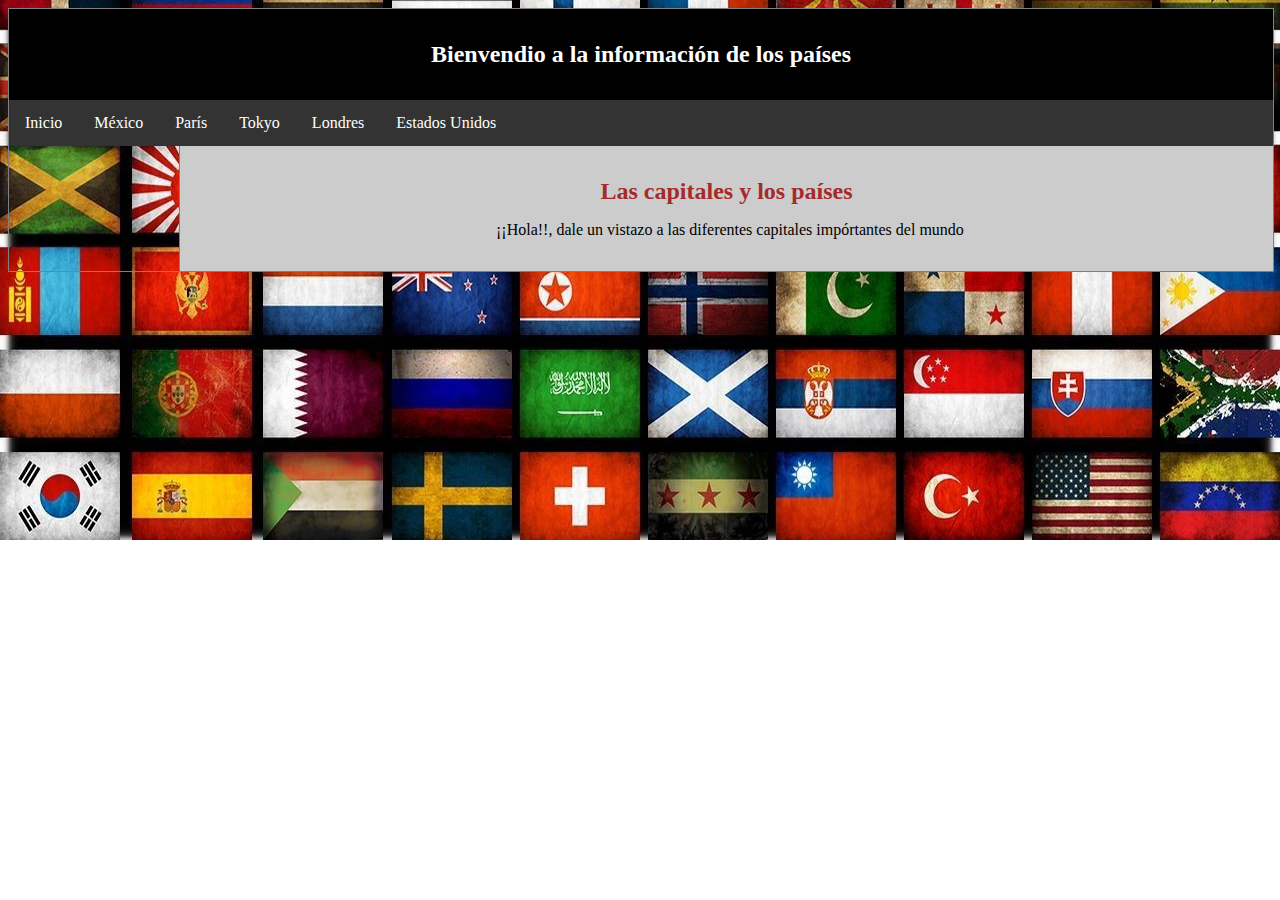
<file: index.html>
<!DOCTYPE html>
<html>
<head>
  <meta charset="utf-8">
  <meta name="description" content="Inicio">
  <meta name="keywords" content="México,Tokyo,Londres,Paris, EU">
    <!-- Cuidado con el tiempo de recarga
    <meta http‐equiv="refresh" content="20;URL=./1DivSemanticaEstilos.htm" >
    -->
  <meta name="viewport" content="width=device-width, initial-scale=1.0">
  <link rel="stylesheet"  type="text/css" href="css/estiloPais.css">
  <title>Los pa&iacute;ses</title>
</head>


<body>

<div class="contenedor">

  <header>
    <h1>Bienvendio a la información de los países</h1>
 </header>
 
<nav>
  <ul>
    <li><a href="index.html">Inicio</a></li>
    <li><a href="Mexico.html">M&eacute;xico</a></li>
    <li><a href="Paris.html">Par&iacute;s</a></li>
    <li><a href="Tokyo.html">Tokyo</a></li>
    <li><a href="Londres.html">Londres</a></li>
    <li><a href="EU.html">Estados Unidos</a></li>
   </ul>
  </nav>

  <section id="inicio">
  	<article >
      <h1 > <span id="EU">Las capitales y los países</span></h1>
  	   <p> ¡¡Hola!!, dale un vistazo a las diferentes capitales impórtantes del mundo </p>
      </article>
  	</article>
  </section>

</div>

</body>
</html>
</file>
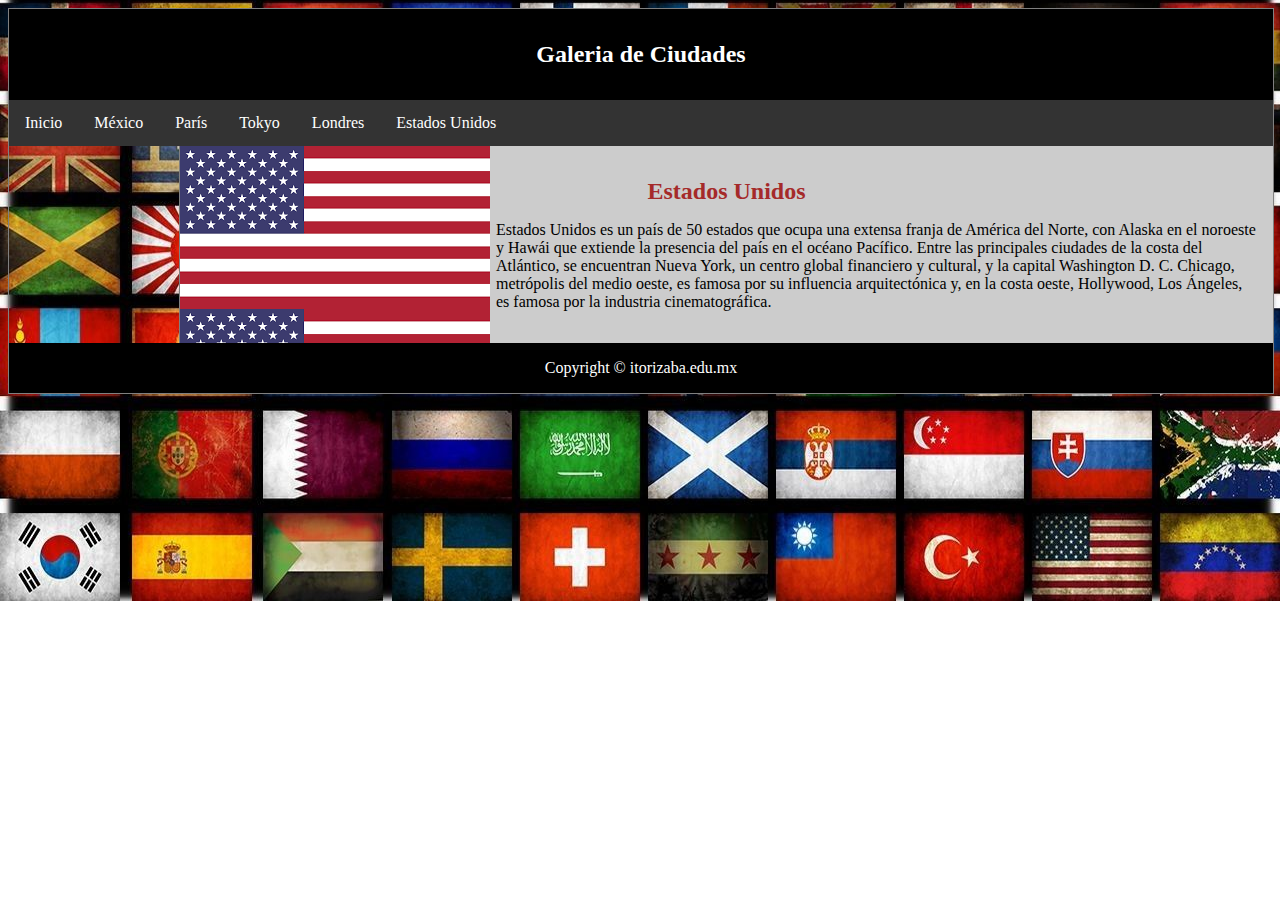
<file: EU.html>
﻿<!DOCTYPE html>
<html>
<head>
  <meta charset="utf-8">
  <meta name="description" content="Blog PQG">
  <meta name="keywords" content="México,Tokyo,Londres,Paris">
    <!-- Cuidado con el tiempo de recarga
    <meta http‐equiv="refresh" content="20;URL=./1DivSemanticaEstilos.htm" >
    -->
  <meta name="viewport" content="width=device-width, initial-scale=1.0">
  <link rel="stylesheet"  type="text/css" href="css/estiloPais.css">
  <title>Los pa&iacute;ses</title>
  </head>


<body>

<div class="contenedor">

  <header>
    <h1>Galeria de Ciudades</h1>
  </header>

  <nav>
  <ul>
    <li><a href="index.html">Inicio</a></li>
    <li><a href="Mexico.html">M&eacute;xico</a></li>
    <li><a href="Paris.html">Par&iacute;s</a></li>
    <li><a href="Tokyo.html">Tokyo</a></li>
    <li><a href="Londres.html">Londres</a></li>
    <li><a href="EU.html">Estados Unidos</a></li>
   </ul>
  </nav>

  <section>
  	<article class="banderaEU">
  	   <h1 > <span id="EU">Estados Unidos</span></h1>
  	   <p>Estados Unidos es un país de 50 estados que ocupa una extensa franja de América del Norte, 
         con Alaska en el noroeste y Hawái que extiende la presencia del país en el océano Pacífico. 
         Entre las principales ciudades de la costa del Atlántico, se encuentran Nueva York, 
         un centro global financiero y cultural, y la capital Washington D. C. Chicago, metrópolis del medio oeste, 
         es famosa por su influencia arquitectónica y, en la costa oeste, Hollywood, Los Ángeles, es famosa por la industria cinematográfica.</p>
      </article>
  </section>
  <footer>Copyright &copy; itorizaba.edu.mx</footer>

</div>

</body>
</html>
</file>
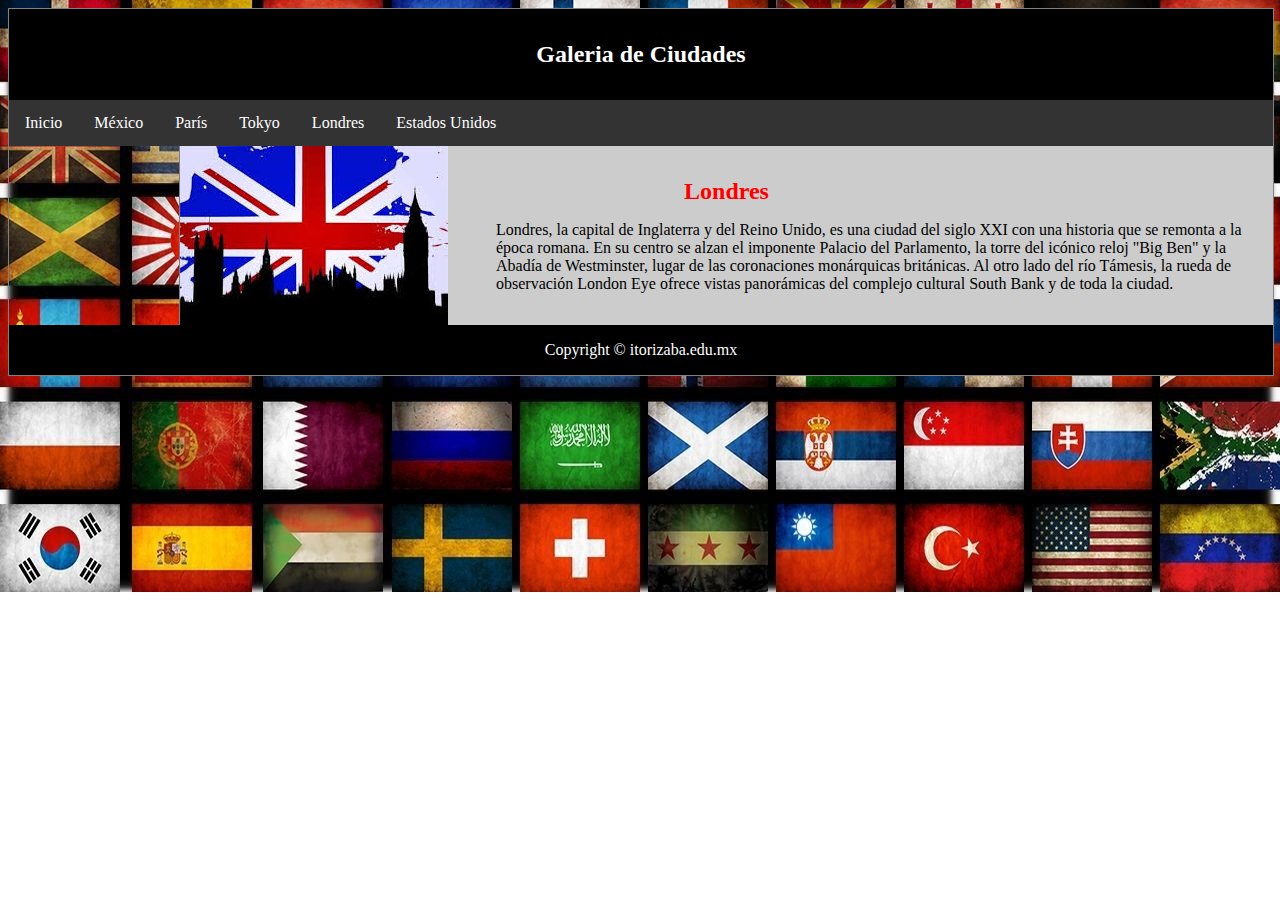
<file: Londres.html>
﻿<!DOCTYPE html>
<html>
<head>
  <meta charset="utf-8">
  <meta name="description" content="Blog PQG">
  <meta name="keywords" content="México,Tokyo,Londres,Paris">
    <!-- Cuidado con el tiempo de recarga
    <meta http‐equiv="refresh" content="20;URL=./1DivSemanticaEstilos.htm" >
    -->
  <meta name="viewport" content="width=device-width, initial-scale=1.0">
  <link rel="stylesheet"  type="text/css" href="css/estiloPais.css">
  <title>Los pa&iacute;ses</title>
</head>


<body>

<div class="contenedor">

<header>
   <h1>Galeria de Ciudades</h1>
</header>

<nav>
  <ul>
    <li><a href="index.html">Inicio</a></li>
    <li><a href="Mexico.html">M&eacute;xico</a></li>
    <li><a href="Paris.html">Par&iacute;s</a></li>
    <li><a href="Tokyo.html">Tokyo</a></li>
    <li><a href="Londres.html">Londres</a></li>
    <li><a href="EU.html">Estados Unidos</a></li>
   </ul>
  </nav>
  <section>
  	   <article class="banderaLon">
  	   <h1> <span id="londres">Londres</span></h1>
  	   <p>Londres, la capital de Inglaterra y del Reino Unido, es una ciudad del siglo XXI con una historia que se remonta a la época romana. 
        En su centro se alzan el imponente Palacio del Parlamento, la torre del icónico reloj "Big Ben" y la Abadía de Westminster, lugar de las coronaciones monárquicas británicas. 
        Al otro lado del río Támesis, la rueda de observación London Eye ofrece vistas panorámicas del complejo cultural South Bank y de toda la ciudad.</p>
        </article>
  </section>
  <footer>Copyright &copy; itorizaba.edu.mx</footer>

</div>

</body>
</html>
</file>
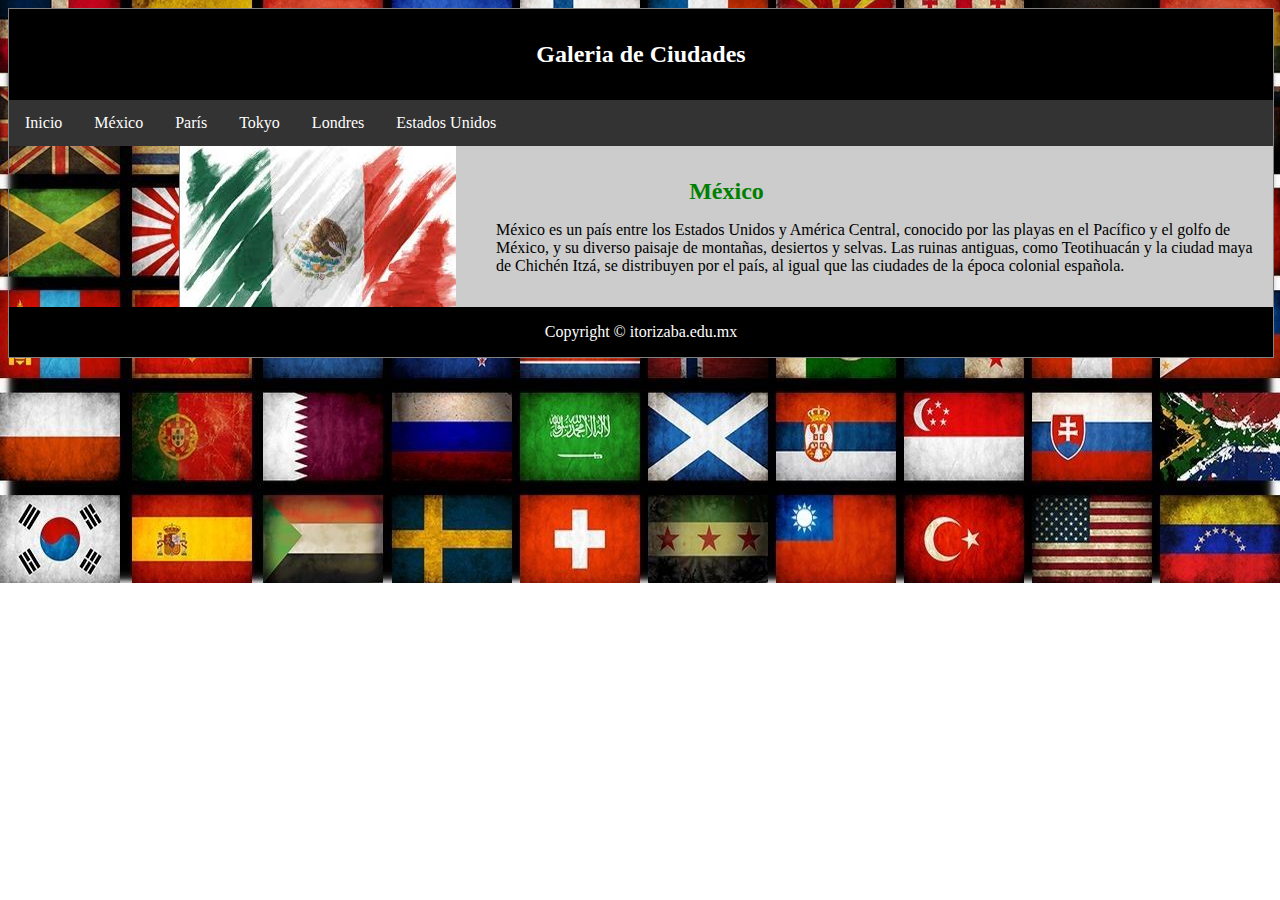
<file: Mexico.html>
﻿<!DOCTYPE html>
<html>
<head>
  <meta charset="utf-8">
  <meta name="description" content="Blog PQG">
  <meta name="keywords" content="México,Tokyo,Londres,Paris">
    <!-- Cuidado con el tiempo de recarga
    <meta http‐equiv="refresh" content="20;URL=./1DivSemanticaEstilos.htm" >
    -->
  <meta name="viewport" content="width=device-width, initial-scale=1.0">
  <link rel="stylesheet"  type="text/css" href="css/estiloPais.css">
  <title>Los pa&iacute;ses</title>
  </head>

<body>
<div class="contenedor">
<header>
   <h1>Galeria de Ciudades</h1>
</header>

<nav>
  <ul>
    <li><a href="index.html">Inicio</a></li>
    <li><a href="Mexico.html">M&eacute;xico</a></li>
    <li><a href="Paris.html">Par&iacute;s</a></li>
    <li><a href="Tokyo.html">Tokyo</a></li>
    <li><a href="Londres.html">Londres</a></li>
    <li><a href="EU.html">Estados Unidos</a></li>
   </ul>

  </nav>
  <section>

  	<article class="banderaMex">
  	   <h1> <span id="mexico">M&eacute;xico</span></h1>

         <p>México es un país entre los Estados Unidos y América Central, conocido por las playas en el Pacífico y el golfo de México, y su diverso paisaje de montañas, desiertos y selvas. 
           Las ruinas antiguas, como Teotihuacán y la ciudad maya de Chichén Itzá, se distribuyen por el país, al igual que las ciudades de la época colonial española. </p>

      </article>

    </section>
  <footer>Copyright &copy; itorizaba.edu.mx</footer>

</div>

</body>
</html>
</file>
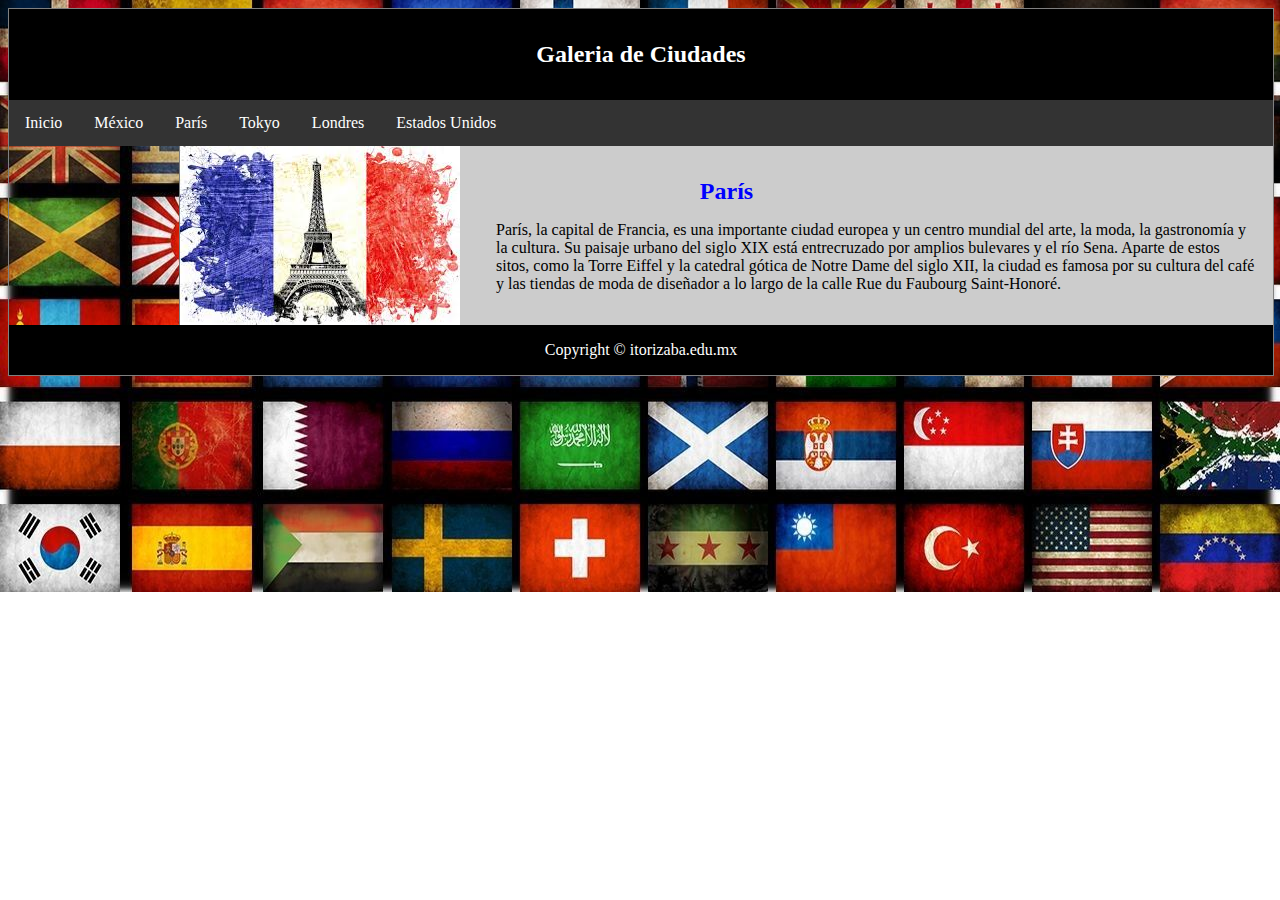
<file: Paris.html>
﻿<!DOCTYPE html>
<html>
<head>
  <meta charset="utf-8">
  <meta name="description" content="Blog PQG">
  <meta name="keywords" content="México,Tokyo,Londres,Paris">
    <!-- Cuidado con el tiempo de recarga
    <meta http‐equiv="refresh" content="20;URL=./1DivSemanticaEstilos.htm" >
    -->
  <meta name="viewport" content="width=device-width, initial-scale=1.0">
  <link rel="stylesheet"  type="text/css" href="css/estiloPais.css">
  <title>Los pa&iacute;ses</title>
</head>


<body>

<div class="contenedor">

<header>
   <h1>Galeria de Ciudades</h1>
</header>

<nav>
  <ul>
    <li><a href="index.html">Inicio</a></li>
    <li><a href="Mexico.html">M&eacute;xico</a></li>
    <li><a href="Paris.html">Par&iacute;s</a></li>
    <li><a href="Tokyo.html">Tokyo</a></li>
    <li><a href="Londres.html">Londres</a></li>
    <li><a href="EU.html">Estados Unidos</a></li>
   </ul>
  </nav>
  <section>
  	<article class="banderaPar">
  	   <h1> <span id="paris">Par&iacute;s</span></h1>
  	   <p>París, la capital de Francia, es una importante ciudad europea y un centro mundial del arte, la moda, la gastronomía y la cultura. 
         Su paisaje urbano del siglo XIX está entrecruzado por amplios bulevares y el río Sena. 
         Aparte de estos sitos, como la Torre Eiffel y la catedral gótica de Notre Dame del siglo XII, la ciudad es famosa por su cultura del café 
         y las tiendas de moda de diseñador a lo largo de la calle Rue du Faubourg Saint-Honoré.</p>
        </article>
  </section>
  <footer>Copyright &copy; itorizaba.edu.mx</footer>

</div>

</body>
</html>
</file>
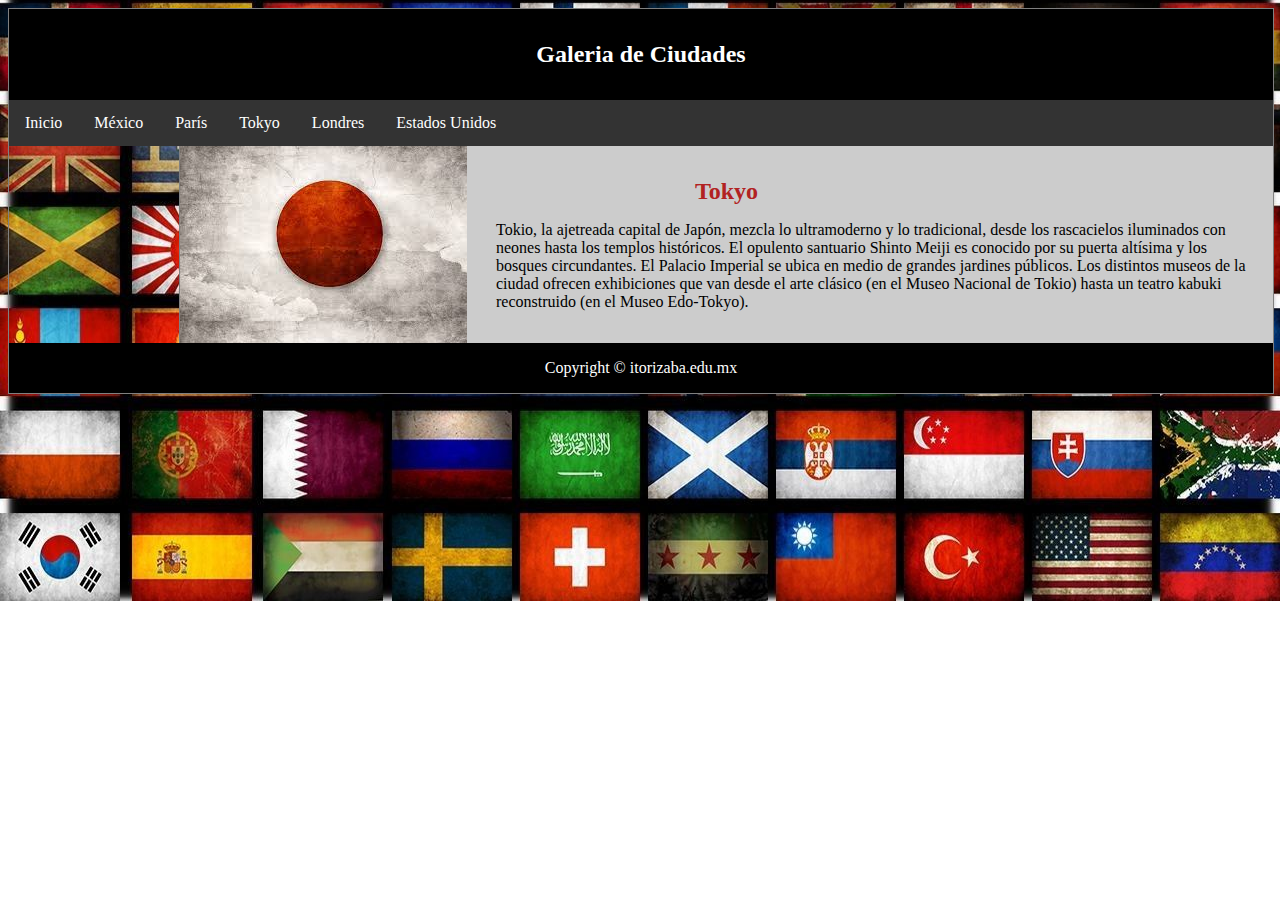
<file: Tokyo.html>
﻿<!DOCTYPE html>
<html>
<head>
  <meta charset="utf-8">
  <meta name="description" content="Blog PQG">
  <meta name="keywords" content="México,Tokyo,Londres,Paris">
    <!-- Cuidado con el tiempo de recarga
    <meta http‐equiv="refresh" content="20;URL=./1DivSemanticaEstilos.htm" >
    -->
  <meta name="viewport" content="width=device-width, initial-scale=1.0">
  <link rel="stylesheet"  type="text/css" href="css/estiloPais.css">
  <title>Los pa&iacute;ses</title>
  </head>


<body>

<div class="contenedor">

<header>
   <h1>Galeria de Ciudades</h1>
</header>

<nav>
  <ul>
    <li><a href="index.html">Inicio</a></li>
    <li><a href="Mexico.html">M&eacute;xico</a></li>
    <li><a href="Paris.html">Par&iacute;s</a></li>
    <li><a href="Tokyo.html">Tokyo</a></li>
    <li><a href="Londres.html">Londres</a></li>
    <li><a href="EU.html">Estados Unidos</a></li>
   </ul>
  </nav>
  <section>
  	<article class="banderaTok">
  	   <h1 > <span id="tokyo">Tokyo</span></h1>
  	   <p>Tokio, la ajetreada capital de Japón, mezcla lo ultramoderno y lo tradicional, desde los rascacielos iluminados con neones hasta los templos históricos. 
         El opulento santuario Shinto Meiji es conocido por su puerta altísima y los bosques circundantes. El Palacio Imperial se ubica en medio de grandes jardines públicos. 
         Los distintos museos de la ciudad ofrecen exhibiciones que van desde el arte clásico (en el Museo Nacional de Tokio) hasta un teatro kabuki reconstruido (en el Museo Edo-Tokyo). </p>
      </article>
  </section>
  <footer>Copyright &copy; itorizaba.edu.mx</footer>

</div>

</body>
</html>
</file>
<file: css/estiloPais.css>
div.contenedor{
    width: 100%;
    border: 1px solid gray;
}

header, footer {
    padding: 1em;
    color: white;
    background-color: black;
    clear: left;
    text-align: center;
}

article {
    margin-left: 170px;
    border-left: 1px solid gray;
    padding: 1em;
    overflow: hidden;
    background-color: #cccccc;
    background-repeat:repeat-y; /*no-repeat;*/
    /*background-size:300px 180px;*/
}

p{
  margin-left: 300px;
}

h1{
  text-align:center;
  font-size: 150%;
}



#mexico{
  color:green;
}

#londres{
  color:red;
}

#paris{
  color:blue;
}

#tokyo{
  color:FireBrick;
}
#EU{
  color:brown;
}

.banderaMex{
  background-image: url("../img/mexico.jpg");
  }
.banderaLon{
  background-image: url("../img/londres.jpg");
}
.banderaPar{
  background-image: url("../img/paris.jpg");
}
.banderaTok{
  background-image: url("../img/tokyo.jpg");
}
.banderaEU{
  background-image: url("../img/estadosunidad.png");
}

body{
  background-image: url("../img/paisesfondo.jpg");
  background-size: cover;
  background-repeat:no-repeat;
  background-position: center;
}

.paises{
  width: 200px;
  height: 200px;
  background-image: url("../img/paises.jpg");
  background-position: center;
}


ul {
  list-style-type: none;/*desactiva viñetas*/
  margin: 0;
  padding: 0;
  overflow: hidden; /*Especifica qué sucede si el contenido
  del cuadro de un elemento se desborda */
  background-color: #333;
}

li {
  float: left;
}

li a {
  display: block;
  color: white;
  text-align: center;
  padding: 14px 16px;
  text-decoration: none;
}

li a:hover { /*Cuando pasa el mouse sobre el elemento*/
  background-color: #f1d517;
  color:#333;
}

li a:active { /*Cuando da click en el mouse */
  background-color: #609acf;
  font-size: 120%;
}
</file>
